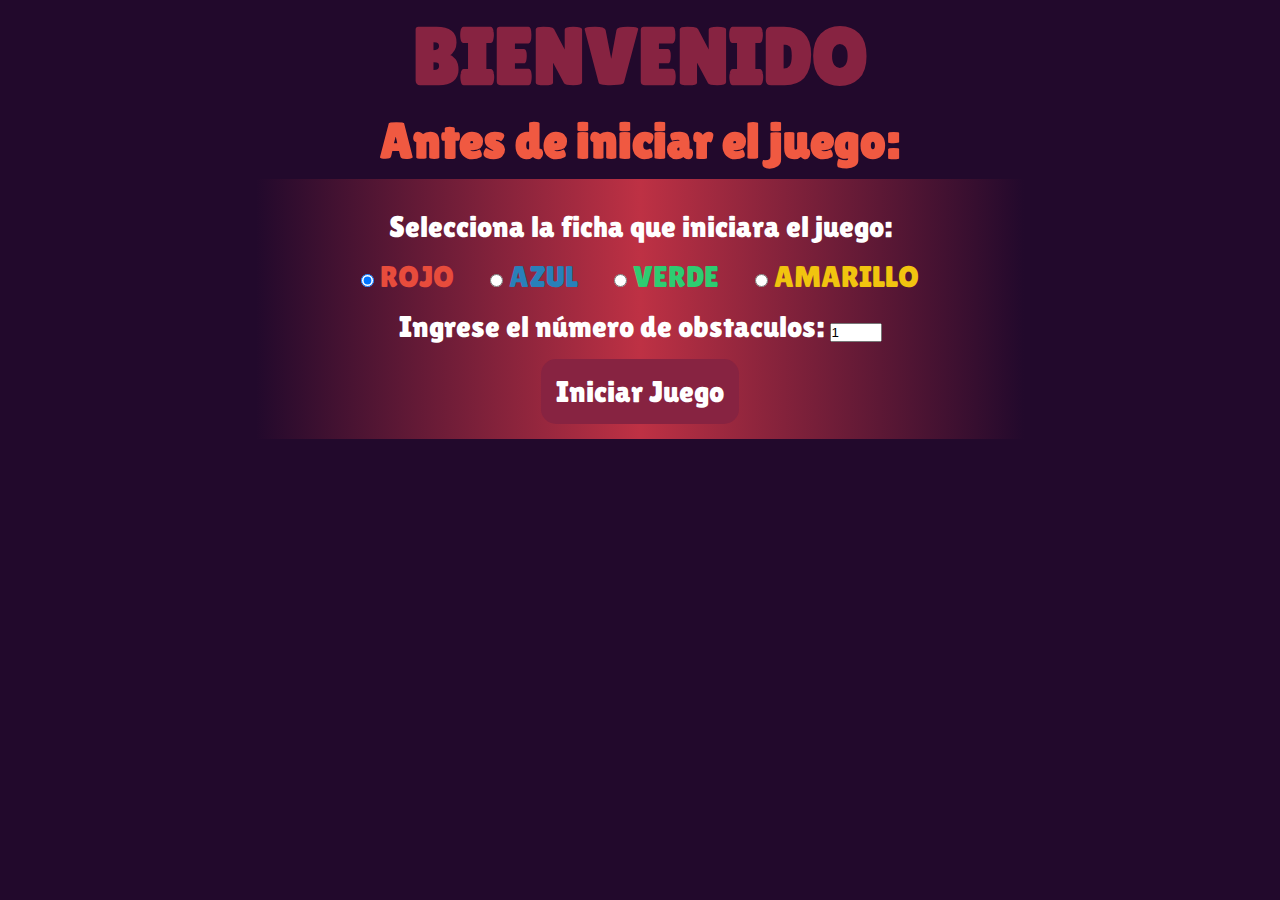
<file: LUDO/templates/index.html>
<!DOCTYPE html>
<html lang="en">
  <head>
    <meta charset="UTF-8" />
    <meta name="viewport" content="width=device-width, initial-scale=1.0" />
    <link rel="stylesheet" href="../static/styles.css" />
     
    <title>LUDO</title>
  </head>

  <body>
    <h1>BIENVENIDO</h1>
    <h2>Antes de iniciar el juego:</h2>
    <form action="/start_game" method="post">
      <label> Selecciona la ficha que iniciara el juego: </label>
      <div>
        <label style="color: #e74c3c">
          <input type="radio" name="opcion" value="rojo" checked/>
          ROJO
        </label>
        <label style="color: #2980b9">
          <input type="radio" name="opcion" value="azul" />
          AZUL
        </label>
        <label style="color: #2ecc71">
          <input type="radio" name="opcion" value="verde" />
          VERDE
        </label>
        <label style="color: #f1c40f">
          <input type="radio" name="opcion" value="amarillo" />
          AMARILLO
        </label>
      </div>
      <label for="maxObstaculos">
        Ingrese el número de obstaculos:
        <input type="number" name="maxObstaculos" min="1" max="10" value="1"/>
      </label>
      <button type="submit">Iniciar Juego</button>
    </div>
  </body>
</html>
</file>
<file: LUDO/static/styles.css>
@import url('https://fonts.googleapis.com/css2?family=Lilita+One&display=swap');

* {
    margin: 0;
    padding: 0;
    box-sizing: border-box;
}

body {
    background-color: #22092c;
}

h1 {
    color: #872341;
    font-family: 'Lilita One', sans-serif;
    text-align: center;
    font-size: 80px;
    padding-top: 10px;
}

h2 {
    text-align: center;
    color: #F05941;
    font-family: 'Lilita One', sans-serif;
    font-size: 50px;
    padding: 10px;

}

form {
    display: flex;
    justify-content: center;
    align-items: center;
    flex-direction: column;
    background: rgb(34, 9, 44);
    background: linear-gradient(90deg, rgba(34, 9, 44, 1) 20%, rgba(190, 49, 68, 1) 50%, rgba(34, 9, 44, 1) 80%);
    padding: 15px;
}

form label {
    color: white;
    font-family: 'Lilita One', sans-serif;
    font-size: 30px;
    padding: 15px;
}

form button{
    border: none;
    background-color: #872341;
    border-radius: 15px;
    padding: 15px;
    color: white;
    font-family: 'Lilita One', sans-serif;
    font-size: 30px;
    transition: all 0.5s ease;
}
form button:hover{
    background-color: #F05941;
}
.div-juego{
    display: flex;
    justify-content: space-around;
    margin-top: 15px;
}
.casilla{
    border: 2px solid #F05941;
    background-color: #872341;
    border-radius: 15px;
    width: 23%;
    min-height: 270px;
    padding: 5px;
}
h3{
    text-align: center;
    font-family: 'Lilita One', sans-serif;
    font-size: 30px;
    padding: 15px;
}
p{
    font-family: 'Lilita One', sans-serif;
    color: white;
}
</file>
